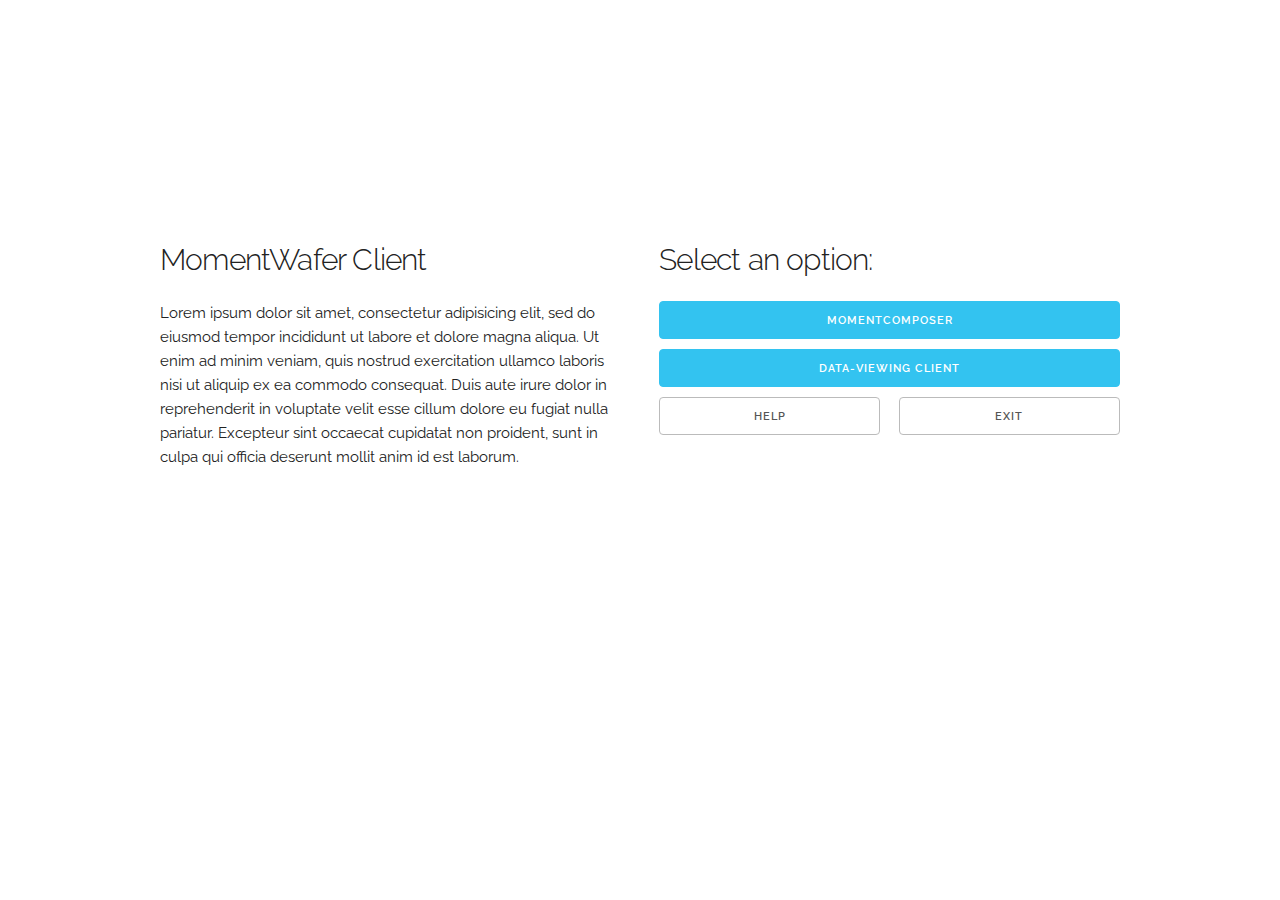
<file: client/index.html>
<!DOCTYPE html>
<html lang="en"><head>
  <meta charset="utf-8"/>
  <title>MomentWafer Client</title>
  <meta name="description" content="MomentWafer GUI Client"/>
  <meta name="author" content="AuthorOfTheSurf"/>
  <meta name="viewport" content="width=device-width, initial-scale=1"/>
  <link href="//fonts.googleapis.com/css?family=Raleway:400,300,600" rel="stylesheet" type="text/css"/>
  <link rel="stylesheet" href="css/normalize.css"/>
  <link rel="stylesheet" href="css/skeleton.css"/>
  <!-- <link rel="icon" type="image/png" href=""/> -->
</head>
<body>
  <div class="container">
    <div class="row">
      <div style="margin-top: 25%" class="one-half column">
        <h4>MomentWafer Client</h4>        
        <p>Lorem ipsum dolor sit amet, consectetur adipisicing elit, sed do eiusmod
        tempor incididunt ut labore et dolore magna aliqua. Ut enim ad minim veniam,
        quis nostrud exercitation ullamco laboris nisi ut aliquip ex ea commodo
        consequat. Duis aute irure dolor in reprehenderit in voluptate velit esse
        cillum dolore eu fugiat nulla pariatur. Excepteur sint occaecat cupidatat non
        proident, sunt in culpa qui officia deserunt mollit anim id est laborum.</p>
      </div>
      <div class="one-half column" style="margin-top: 25%">
        <h4>Select an option:</h4>
          <div class="row"><div class="twelve columns">
            <a class="button button-primary u-full-width" type="button" href="html/moment-composer.html">MomentComposer</a></div></div>
          <div class="row"><div class="twelve columns">
            <a class="button button-primary u-full-width" type="button" href="#">Data-Viewing Client</a></div></div>
          <div class="row"><div class="six columns">
            <a class="button u-full-width" type="button" href="#">Help</a></div>
            <div class="six columns">
            <a class="button u-full-width" type="button" href="#">Exit</a></div></div>
      </div>
    </div>
  </div>
</body></html>
</file>
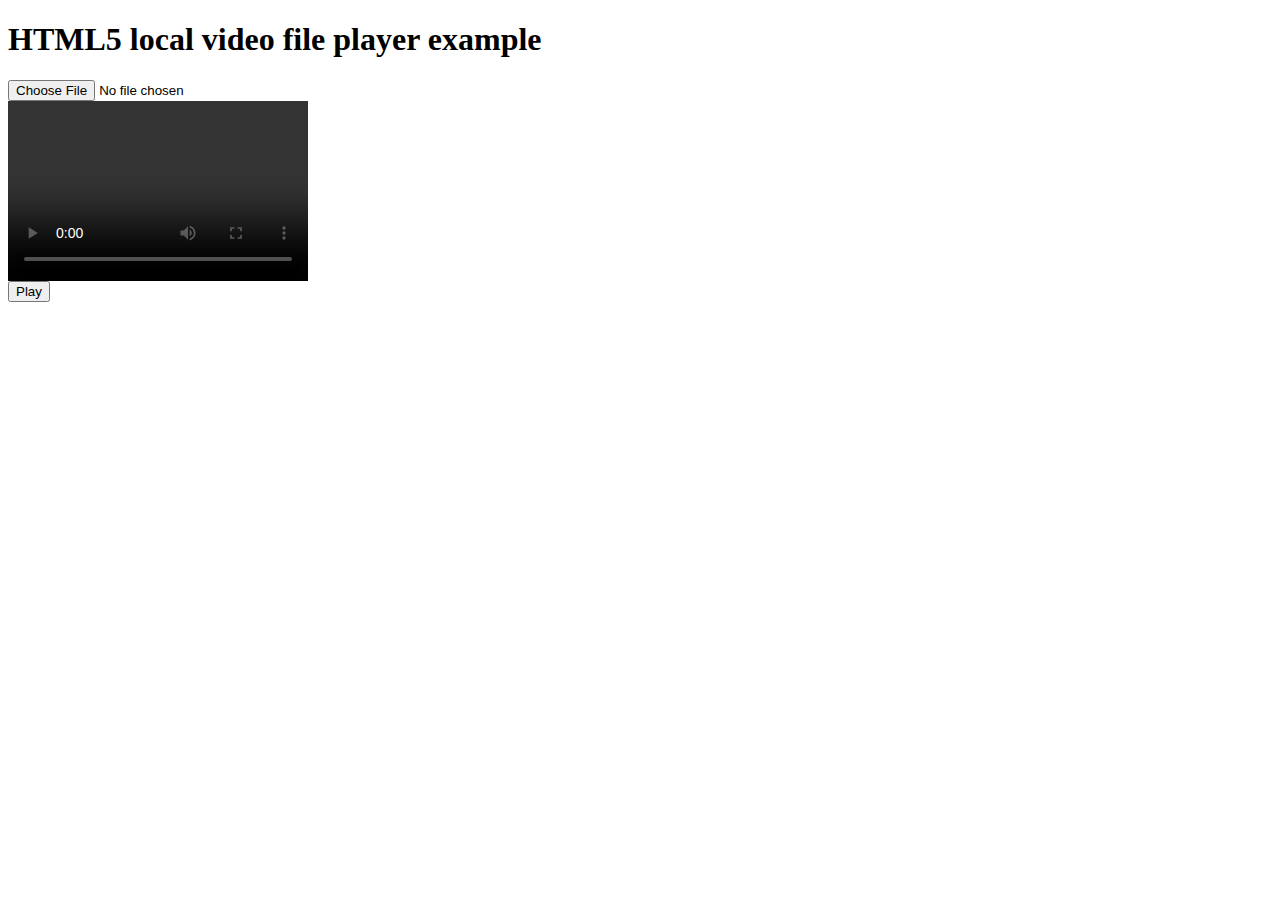
<file: client/html/index.html>
<!DOCTYPE html>
<html>
<head>
    <title>MW Video Page</title>
    <link rel="stylesheet" type="text/css" href="video.css">
</head>
<body>
<h1>HTML5 local video file player example</h1>
<div id="message"></div>
<input type="file" accept="video/*"/>
<!-- <video controls autoplay></video> -->

<video height="180" width="300" id="video" controls></video>

<button type="button"id="play-button">Play</button>

<script src="https://ajax.googleapis.com/ajax/libs/jquery/2.1.3/jquery.min.js"></script>
<script type="text/javascript" src="popcorn.js"></script>
<script type="text/javascript" src="video.js"></script>

</body>
</html>
</file>
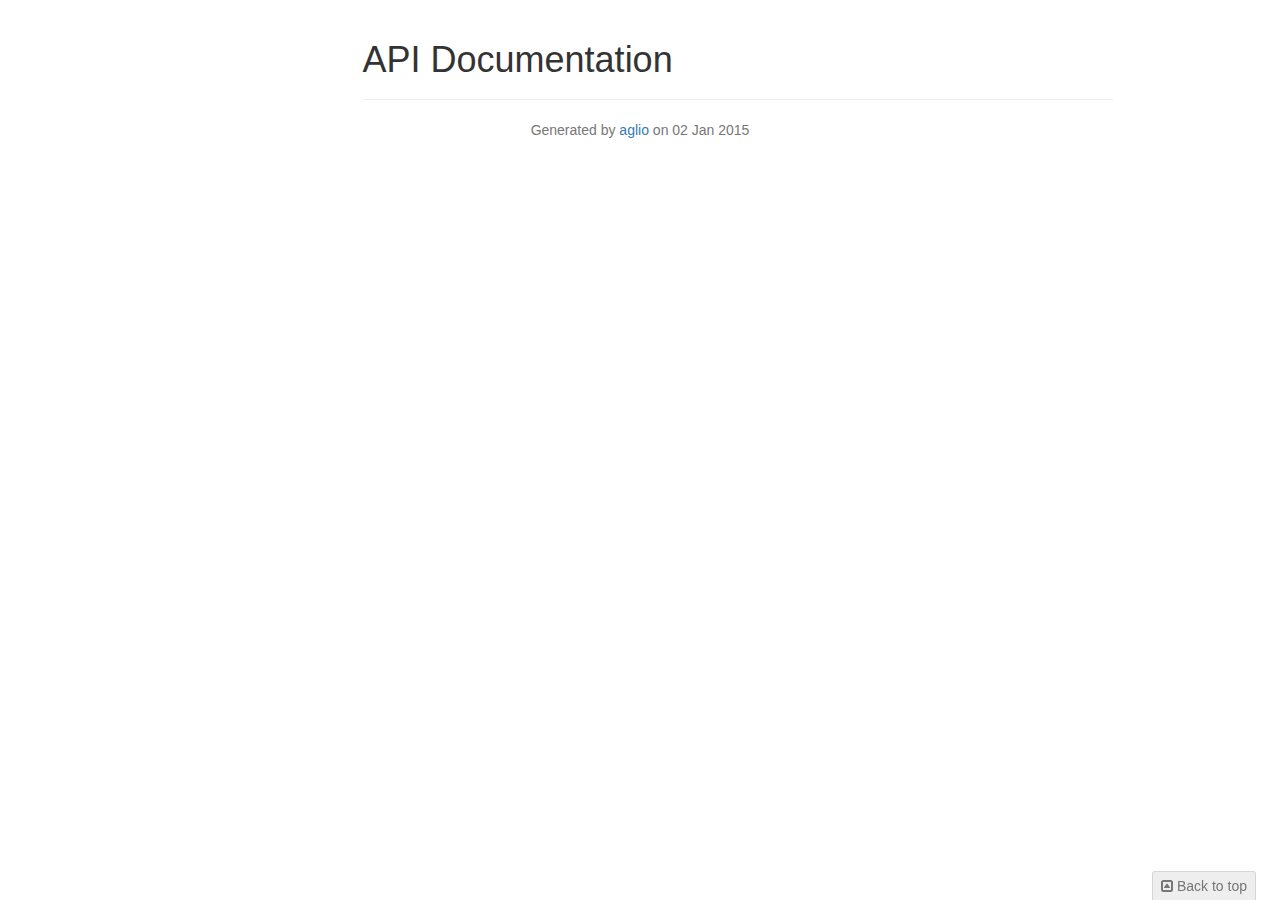
<file: docs/api.html>
<!DOCTYPE html><html><head><meta charset="utf-8"><title>API Documentation</title><link rel="stylesheet" href="//netdna.bootstrapcdn.com/bootstrap/3.1.1/css/bootstrap.min.css"><link rel="stylesheet" href="//netdna.bootstrapcdn.com/font-awesome/4.0.3/css/font-awesome.min.css"><link rel="stylesheet" href="//fonts.googleapis.com/css?family=Roboto:400,700|Inconsolata|Raleway:200"><style>/* Highlight.js Theme Tomorrow */
.hljs-comment,.hljs-title{color:#8e908c}.hljs-variable,.hljs-attribute,.hljs-tag,.hljs-regexp,.ruby .hljs-constant,.xml .hljs-tag .hljs-title,.xml .hljs-pi,.xml .hljs-doctype,.html .hljs-doctype,.css .hljs-id,.css .hljs-class,.css .hljs-pseudo{color:#c82829}.hljs-number,.hljs-preprocessor,.hljs-pragma,.hljs-built_in,.hljs-literal,.hljs-params,.hljs-constant{color:#f5871f}.ruby .hljs-class .hljs-title,.css .hljs-rules .hljs-attribute{color:#eab700}.hljs-string,.hljs-value,.hljs-inheritance,.hljs-header,.ruby .hljs-symbol,.xml .hljs-cdata{color:#718c00}.css .hljs-hexcolor{color:#3e999f}.hljs-function,.python .hljs-decorator,.python .hljs-title,.ruby .hljs-function .hljs-title,.ruby .hljs-title .hljs-keyword,.perl .hljs-sub,.javascript .hljs-title,.coffeescript .hljs-title{color:#4271ae}.hljs-keyword,.javascript .hljs-function{color:#8959a8}.hljs{display:block;background:white;color:#4d4d4c;padding:.5em}.coffeescript .javascript,.javascript .xml,.tex .hljs-formula,.xml .javascript,.xml .vbscript,.xml .css,.xml .hljs-cdata{opacity:.5}</style><style>body,
h4,
h5 {
  font-family: 'Roboto' sans-serif !important;
}
h1,
h2,
h3,
.aglio {
  font-family: 'Raleway' sans-serif !important;
}
h1 a,
h2 a,
h3 a,
h4 a,
h5 a {
  display: none;
}
h1:hover a,
h2:hover a,
h3:hover a,
h4:hover a,
h5:hover a {
  display: inline;
}
code {
  color: #444;
  background-color: #ddd;
  font-family: 'Inconsolata' monospace !important;
}
a[data-target] {
  cursor: pointer;
}
h4 {
  font-size: 100%;
  font-weight: bold;
  text-transform: uppercase;
}
.back-to-top {
  position: fixed;
  z-index: 1;
  bottom: 0px;
  right: 24px;
  padding: 4px 8px;
  background-color: #eee;
  text-decoration: none !important;
  border-top: 1px solid rgba(0,0,0,0.1);
  border-left: 1px solid rgba(0,0,0,0.1);
  border-right: 1px solid rgba(0,0,0,0.1);
  border-top-left-radius: 3px;
  border-top-right-radius: 3px;
}
.panel {
  overflow: hidden;
}
.panel-heading code {
  margin-left: 3px;
  color: #c7254e;
  background-color: rgba(255,255,255,0.7);
  white-space: pre-wrap;
  white-space: -moz-pre-wrap;
  white-space: -pre-wrap;
  white-space: -o-pre-wrap;
  word-wrap: break-word;
}
.panel-heading h3 {
  margin-top: 10px;
  margin-bottom: 10px;
}
a.list-group-item:hover {
  background-color: #f8f8f8;
  border-left: 2px solid #555;
  padding-left: 15px;
}
.indent {
  display: block;
  text-indent: 16px;
}
.list-group-item {
  padding-left: 16px;
}
.list-group-item .toggle .open {
  display: block;
}
.list-group-item .toggle .closed {
  display: none;
}
.list-group-item.collapsed .toggle .open {
  display: none;
}
.list-group-item.collapsed .toggle .closed {
  display: block;
}
a.list-group-item {
  font-size: 13px;
  white-space: nowrap;
  text-overflow: ellipsis;
  overflow: hidden;
}
a.list-group-item.heading {
  font-size: 15px;
  background-color: #f5f5f5;
}
a.list-group-item.heading:hover {
  background-color: #f8f8f8;
}
.list-group-item.collapse {
  display: none;
}
.list-group-item.collapse.in {
  display: block;
}
.list-group-item a span.closed {
  display: none;
}
.list-group-item a span.open {
  display: block;
}
.list-group-item a.collapsed span.closed {
  display: block;
}
.list-group-item a.collapsed span.open {
  display: none;
}
#nav {
  width: inherit;
  margin-top: 38px;
  max-width: 255px;
  top: 0;
  bottom: 0;
  padding-right: 12px;
  padding-bottom: 12px;
  overflow-y: auto;
}
@media (max-width: 1199px) {
  #nav {
    max-width: 212px;
  }
}
</style></head><body><a href="#top" class="text-muted back-to-top"><i class="fa fa-toggle-up"></i>&nbsp;Back to top</a><div class="container"><div class="row"><div class="col-md-3"><nav id="nav" class="hidden-sm hidden-xs affix nav"></nav></div><div class="col-md-8"><div><header><div class="page-header"><h1 id="top">API Documentation</h1></div></header><div class="description"></div></div></div></div></div><p style="text-align: center;" class="text-muted">Generated by&nbsp;<a href="https://github.com/danielgtaylor/aglio" class="aglio">aglio</a>&nbsp;on 02 Jan 2015</p><div id="localFile" style="display: none; position: absolute; top: 0; left: 0; width: 100%; color: white; background: red; font-size: 150%; text-align: center; padding: 1em;">This page may not display correctly when opened as a local file. Instead, view it from a web server.

</div></body><script src="//code.jquery.com/jquery-1.11.0.min.js"></script><script src="//netdna.bootstrapcdn.com/bootstrap/3.1.1/js/bootstrap.min.js"></script><script>(function() {
  if (location.protocol === 'file:') {
    document.getElementById('localFile').style.display = 'block';
  }

}).call(this);
</script><script>(function() {
  $('table').addClass('table');

}).call(this);
</script></html>
</file>
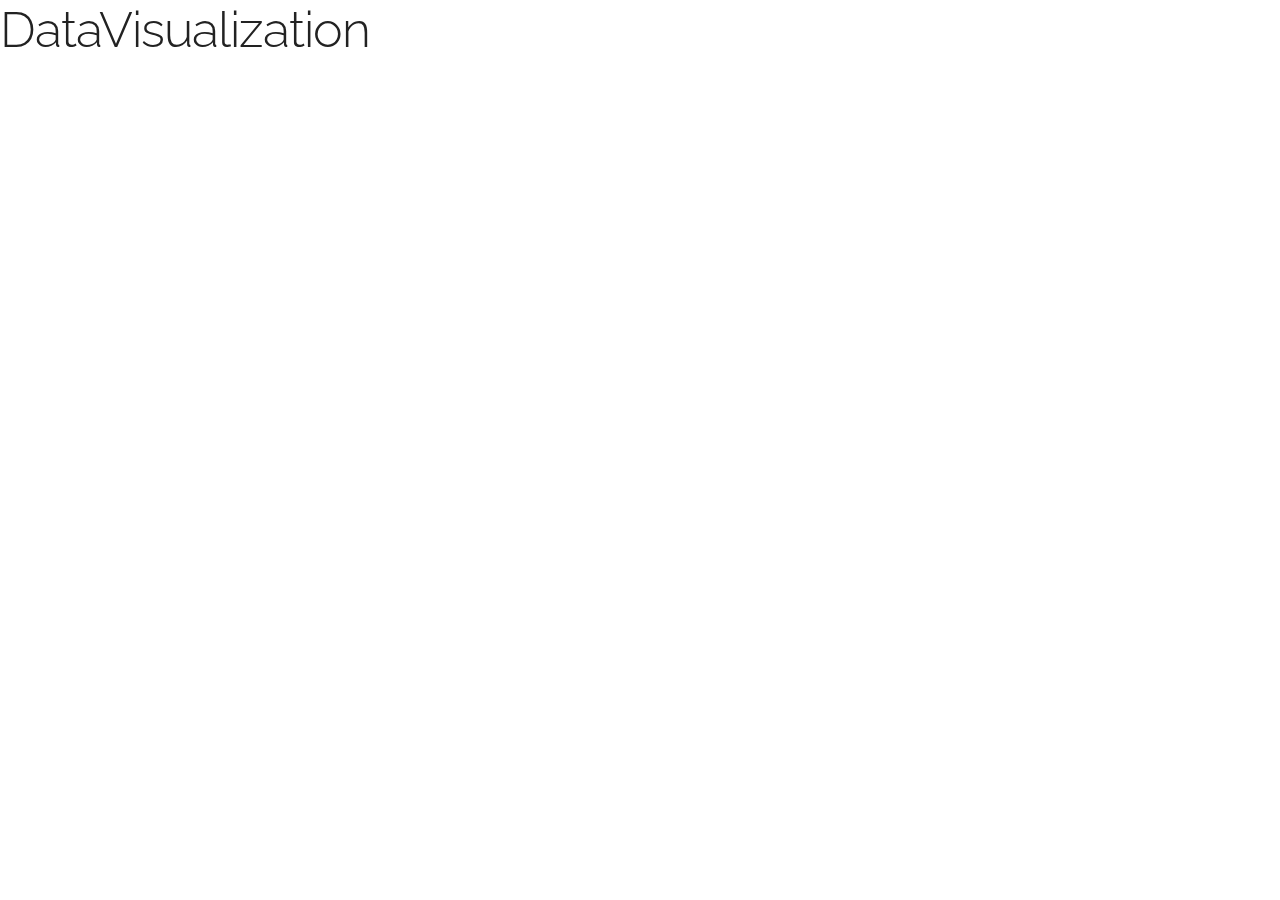
<file: client/html/data-visualization.html>
<!DOCTYPE html>
<html><head>

<title>DataVisualization</title>

<meta charset="utf-8">
<meta name="description" content="MomentComposer"/>
<meta name="author" content="AuthorOfTheSurf"/>
<meta name="viewport" content="width=device-width, initial-scale=1"/>

<link href="//fonts.googleapis.com/css?family=Raleway:400,300,600" rel="stylesheet" type="text/css"/>
<link rel="stylesheet" href="../css/normalize.css"/>
<link rel="stylesheet" href="../css/skeleton.css"/>
<link rel="stylesheet" href="../css/moment-wafer.css">

</head><body>

<h1>DataVisualization</h1>
<div class="container">

    
</div>

</body></html>
</file>
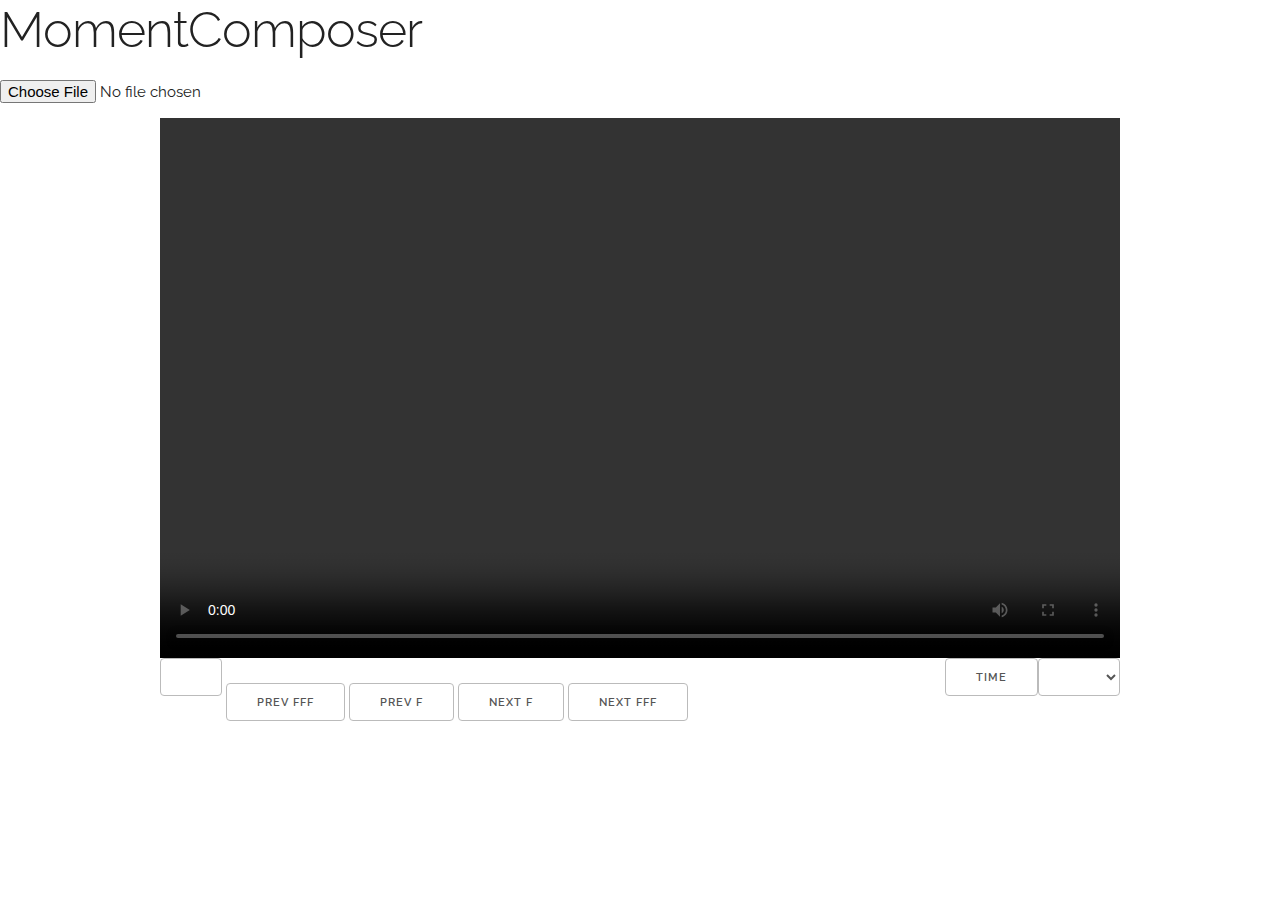
<file: client/html/moment-composer.html>
<!DOCTYPE html>
<html><head>

<title>MomentWafer Client</title>

<meta charset="utf-8"/>
<meta name="description" content="MomentComposer"/>
<meta name="author" content="AuthorOfTheSurf"/>
<meta name="viewport" content="width=device-width, initial-scale=1"/>

<link href="//fonts.googleapis.com/css?family=Raleway:400,300,600" rel="stylesheet" type="text/css"/>
<link rel="stylesheet" href="../css/normalize.css"/>
<link rel="stylesheet" href="../css/skeleton.css"/>
<link rel="stylesheet" href="../css/moment-composer.css">

</head><body>

<h1>MomentComposer</h1>
<input type="file" accept="video/*"/>
<div class="container">
  <div class="row">
    <div class="eight column">
      <video height="540" width="960" id="video" controls></video>
    </div>
  </div>
  <div class="row">
    <div class="eight column">
      <a class="button" data-bind="click: $root.togglePlay,
                                   css: playButtonClass"><span data-bind="text: playButtonLabel"></span></a>
      <a class="button prevent-select" data-bind="click: $root.previousFrame.bind(this, 3)">Prev FFF</a>
      <a class="button prevent-select" data-bind="click: $root.previousFrame">Prev F</a>
      <a class="button prevent-select" data-bind="click: $root.nextFrame">Next F</a>
      <a class="button prevent-select" data-bind="click: $root.nextFrame.bind(this, 3)">Next FFF</a>
      <select class="button u-pull-right" data-bind="options: frameByFrameRates,
                                                     value: selectedFrameRate"></select>
      <a class="button u-pull-right" data-bind="click: $root.printTime">Time</a>
    </div>
  </div>
</div>

<script type="text/javascript" src="https://ajax.googleapis.com/ajax/libs/jquery/2.1.3/jquery.min.js"></script>
<script type="text/javascript" src="http://localhost:5984/_utils/script/jquery.couch.js"></script>
<script type="text/javascript" src="../js/popcorn.js"></script>
<script type="text/javascript" src="../js/knockout-3.2.0.js"></script>
<script type="text/javascript" src="../js/file-upload.js"></script>
<script type="text/javascript" src="../js/moment-composer.js"></script>

</body></html>
</file>
<file: client/css/skeleton.css>
/*
* Skeleton V2.0.4
* Copyright 2014, Dave Gamache
* www.getskeleton.com
* Free to use under the MIT license.
* http://www.opensource.org/licenses/mit-license.php
* 12/29/2014
*/


/* Table of contents
––––––––––––––––––––––––––––––––––––––––––––––––––
- Grid
- Base Styles
- Typography
- Links
- Buttons
- Forms
- Lists
- Code
- Tables
- Spacing
- Utilities
- Clearing
- Media Queries
*/


/* Grid
–––––––––––––––––––––––––––––––––––––––––––––––––– */
.container {
  position: relative;
  width: 100%;
  max-width: 960px;
  margin: 0 auto;
  padding: 0 20px;
  box-sizing: border-box; }
.column,
.columns {
  width: 100%;
  float: left;
  box-sizing: border-box; }

/* For devices larger than 400px */
@media (min-width: 400px) {
  .container {
    width: 85%;
    padding: 0; }
}

/* For devices larger than 550px */
@media (min-width: 550px) {
  .container {
    width: 80%; }
  .column,
  .columns {
    margin-left: 4%; }
  .column:first-child,
  .columns:first-child {
    margin-left: 0; }

  .one.column,
  .one.columns                    { width: 4.66666666667%; }
  .two.columns                    { width: 13.3333333333%; }
  .three.columns                  { width: 22%;            }
  .four.columns                   { width: 30.6666666667%; }
  .five.columns                   { width: 39.3333333333%; }
  .six.columns                    { width: 48%;            }
  .seven.columns                  { width: 56.6666666667%; }
  .eight.columns                  { width: 65.3333333333%; }
  .nine.columns                   { width: 74.0%;          }
  .ten.columns                    { width: 82.6666666667%; }
  .eleven.columns                 { width: 91.3333333333%; }
  .twelve.columns                 { width: 100%; margin-left: 0; }

  .one-third.column               { width: 30.6666666667%; }
  .two-thirds.column              { width: 65.3333333333%; }

  .one-half.column                { width: 48%; }

  /* Offsets */
  .offset-by-one.column,
  .offset-by-one.columns          { margin-left: 8.66666666667%; }
  .offset-by-two.column,
  .offset-by-two.columns          { margin-left: 17.3333333333%; }
  .offset-by-three.column,
  .offset-by-three.columns        { margin-left: 26%;            }
  .offset-by-four.column,
  .offset-by-four.columns         { margin-left: 34.6666666667%; }
  .offset-by-five.column,
  .offset-by-five.columns         { margin-left: 43.3333333333%; }
  .offset-by-six.column,
  .offset-by-six.columns          { margin-left: 52%;            }
  .offset-by-seven.column,
  .offset-by-seven.columns        { margin-left: 60.6666666667%; }
  .offset-by-eight.column,
  .offset-by-eight.columns        { margin-left: 69.3333333333%; }
  .offset-by-nine.column,
  .offset-by-nine.columns         { margin-left: 78.0%;          }
  .offset-by-ten.column,
  .offset-by-ten.columns          { margin-left: 86.6666666667%; }
  .offset-by-eleven.column,
  .offset-by-eleven.columns       { margin-left: 95.3333333333%; }

  .offset-by-one-third.column,
  .offset-by-one-third.columns    { margin-left: 34.6666666667%; }
  .offset-by-two-thirds.column,
  .offset-by-two-thirds.columns   { margin-left: 69.3333333333%; }

  .offset-by-one-half.column,
  .offset-by-one-half.columns     { margin-left: 52%; }

}


/* Base Styles
–––––––––––––––––––––––––––––––––––––––––––––––––– */
/* NOTE
html is set to 62.5% so that all the REM measurements throughout Skeleton
are based on 10px sizing. So basically 1.5rem = 15px :) */
html {
  font-size: 62.5%; }
body {
  font-size: 1.5em; /* currently ems cause chrome bug misinterpreting rems on body element */
  line-height: 1.6;
  font-weight: 400;
  font-family: "Raleway", "HelveticaNeue", "Helvetica Neue", Helvetica, Arial, sans-serif;
  color: #222; }


/* Typography
–––––––––––––––––––––––––––––––––––––––––––––––––– */
h1, h2, h3, h4, h5, h6 {
  margin-top: 0;
  margin-bottom: 2rem;
  font-weight: 300; }
h1 { font-size: 4.0rem; line-height: 1.2;  letter-spacing: -.1rem;}
h2 { font-size: 3.6rem; line-height: 1.25; letter-spacing: -.1rem; }
h3 { font-size: 3.0rem; line-height: 1.3;  letter-spacing: -.1rem; }
h4 { font-size: 2.4rem; line-height: 1.35; letter-spacing: -.08rem; }
h5 { font-size: 1.8rem; line-height: 1.5;  letter-spacing: -.05rem; }
h6 { font-size: 1.5rem; line-height: 1.6;  letter-spacing: 0; }

/* Larger than phablet */
@media (min-width: 550px) {
  h1 { font-size: 5.0rem; }
  h2 { font-size: 4.2rem; }
  h3 { font-size: 3.6rem; }
  h4 { font-size: 3.0rem; }
  h5 { font-size: 2.4rem; }
  h6 { font-size: 1.5rem; }
}

p {
  margin-top: 0; }


/* Links
–––––––––––––––––––––––––––––––––––––––––––––––––– */
a {
  color: #1EAEDB; }
a:hover {
  color: #0FA0CE; }


/* Buttons
–––––––––––––––––––––––––––––––––––––––––––––––––– */
.button,
button,
input[type="submit"],
input[type="reset"],
input[type="button"] {
  display: inline-block;
  height: 38px;
  padding: 0 30px;
  color: #555;
  text-align: center;
  font-size: 11px;
  font-weight: 600;
  line-height: 38px;
  letter-spacing: .1rem;
  text-transform: uppercase;
  text-decoration: none;
  white-space: nowrap;
  background-color: transparent;
  border-radius: 4px;
  border: 1px solid #bbb;
  cursor: pointer;
  box-sizing: border-box; }
.button:hover,
button:hover,
input[type="submit"]:hover,
input[type="reset"]:hover,
input[type="button"]:hover,
.button:focus,
button:focus,
input[type="submit"]:focus,
input[type="reset"]:focus,
input[type="button"]:focus {
  color: #333;
  border-color: #888;
  outline: 0; }
.button.button-primary,
button.button-primary,
input[type="submit"].button-primary,
input[type="reset"].button-primary,
input[type="button"].button-primary {
  color: #FFF;
  background-color: #33C3F0;
  border-color: #33C3F0; }
.button.button-primary:hover,
button.button-primary:hover,
input[type="submit"].button-primary:hover,
input[type="reset"].button-primary:hover,
input[type="button"].button-primary:hover,
.button.button-primary:focus,
button.button-primary:focus,
input[type="submit"].button-primary:focus,
input[type="reset"].button-primary:focus,
input[type="button"].button-primary:focus {
  color: #FFF;
  background-color: #1EAEDB;
  border-color: #1EAEDB; }


/* Forms
–––––––––––––––––––––––––––––––––––––––––––––––––– */
input[type="email"],
input[type="number"],
input[type="search"],
input[type="text"],
input[type="tel"],
input[type="url"],
input[type="password"],
textarea,
select {
  height: 38px;
  padding: 6px 10px; /* The 6px vertically centers text on FF, ignored by Webkit */
  background-color: #fff;
  border: 1px solid #D1D1D1;
  border-radius: 4px;
  box-shadow: none;
  box-sizing: border-box; }
/* Removes awkward default styles on some inputs for iOS */
input[type="email"],
input[type="number"],
input[type="search"],
input[type="text"],
input[type="tel"],
input[type="url"],
input[type="password"],
textarea {
  -webkit-appearance: none;
     -moz-appearance: none;
          appearance: none; }
textarea {
  min-height: 65px;
  padding-top: 6px;
  padding-bottom: 6px; }
input[type="email"]:focus,
input[type="number"]:focus,
input[type="search"]:focus,
input[type="text"]:focus,
input[type="tel"]:focus,
input[type="url"]:focus,
input[type="password"]:focus,
textarea:focus,
select:focus {
  border: 1px solid #33C3F0;
  outline: 0; }
label,
legend {
  display: block;
  margin-bottom: .5rem;
  font-weight: 600; }
fieldset {
  padding: 0;
  border-width: 0; }
input[type="checkbox"],
input[type="radio"] {
  display: inline; }
label > .label-body {
  display: inline-block;
  margin-left: .5rem;
  font-weight: normal; }


/* Lists
–––––––––––––––––––––––––––––––––––––––––––––––––– */
ul {
  list-style: circle inside; }
ol {
  list-style: decimal inside; }
ol, ul {
  padding-left: 0;
  margin-top: 0; }
ul ul,
ul ol,
ol ol,
ol ul {
  margin: 1.5rem 0 1.5rem 3rem;
  font-size: 90%; }
li {
  margin-bottom: 1rem; }


/* Code
–––––––––––––––––––––––––––––––––––––––––––––––––– */
code {
  padding: .2rem .5rem;
  margin: 0 .2rem;
  font-size: 90%;
  white-space: nowrap;
  background: #F1F1F1;
  border: 1px solid #E1E1E1;
  border-radius: 4px; }
pre > code {
  display: block;
  padding: 1rem 1.5rem;
  white-space: pre; }


/* Tables
–––––––––––––––––––––––––––––––––––––––––––––––––– */
th,
td {
  padding: 12px 15px;
  text-align: left;
  border-bottom: 1px solid #E1E1E1; }
th:first-child,
td:first-child {
  padding-left: 0; }
th:last-child,
td:last-child {
  padding-right: 0; }


/* Spacing
–––––––––––––––––––––––––––––––––––––––––––––––––– */
button,
.button {
  margin-bottom: 1rem; }
input,
textarea,
select,
fieldset {
  margin-bottom: 1.5rem; }
pre,
blockquote,
dl,
figure,
table,
p,
ul,
ol,
form {
  margin-bottom: 2.5rem; }


/* Utilities
–––––––––––––––––––––––––––––––––––––––––––––––––– */
.u-full-width {
  width: 100%;
  box-sizing: border-box; }
.u-max-full-width {
  max-width: 100%;
  box-sizing: border-box; }
.u-pull-right {
  float: right; }
.u-pull-left {
  float: left; }


/* Misc
–––––––––––––––––––––––––––––––––––––––––––––––––– */
hr {
  margin-top: 3rem;
  margin-bottom: 3.5rem;
  border-width: 0;
  border-top: 1px solid #E1E1E1; }


/* Clearing
–––––––––––––––––––––––––––––––––––––––––––––––––– */

/* Self Clearing Goodness */
.container:after,
.row:after,
.u-cf {
  content: "";
  display: table;
  clear: both; }


/* Media Queries
–––––––––––––––––––––––––––––––––––––––––––––––––– */
/*
Note: The best way to structure the use of media queries is to create the queries
near the relevant code. For example, if you wanted to change the styles for buttons
on small devices, paste the mobile query code up in the buttons section and style it
there.
*/


/* Larger than mobile */
@media (min-width: 400px) {}

/* Larger than phablet (also point when grid becomes active) */
@media (min-width: 550px) {}

/* Larger than tablet */
@media (min-width: 750px) {}

/* Larger than desktop */
@media (min-width: 1000px) {}

/* Larger than Desktop HD */
@media (min-width: 1200px) {}
</file>
<file: client/html/video.css>
video, input {
    display: block;
}

input {
    width: 100%;       
}

.info {
    background-color: aqua;            
}

.error {
    background-color: red;
    color: white;
}
</file>
<file: client/css/moment-wafer.css>
video, input {
    display: block;
}

.info {
    background-color: aqua;            
}

.error {
    background-color: red;
    color: white;
}

.prevent-select {
    -webkit-touch-callout: none;
    -webkit-user-select: none;
    -khtml-user-select: none;
    -moz-user-select: none;
    -ms-user-select: none;
    user-select: none;
}

.u-quarter-width {
  width: 25%;
}
</file>
<file: client/css/moment-composer.css>
video, input {
    display: block;
}

input {
    width: 100%;       
}

.info {
    background-color: aqua;            
}

.error {
    background-color: red;
    color: white;
}

.prevent-select {
    -webkit-touch-callout: none;
    -webkit-user-select: none;
    -khtml-user-select: none;
    -moz-user-select: none;
    -ms-user-select: none;
    user-select: none;
}
</file>
